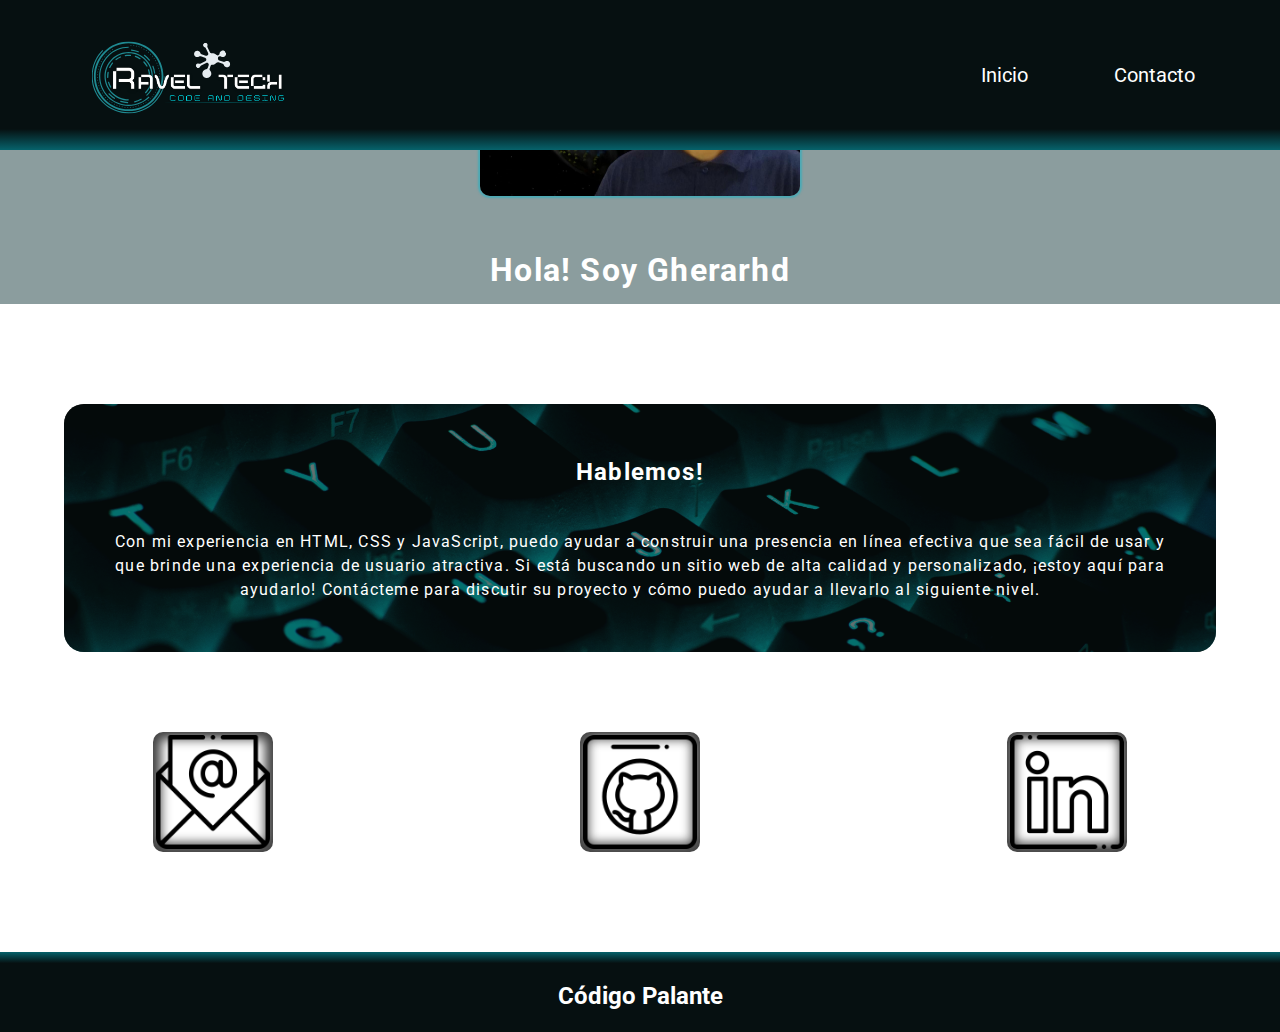
<file: index.html>
<!DOCTYPE html>
<html lang="es">
  <head>
    <meta charset="UTF-8" />
    <meta http-equiv="X-UA-Compatible" content="IE=edge" />
    <meta name="viewport" content="width=device-width, initial-scale=1.0" />
    <link
      rel="shortcut icon"
      href="img/multi-select-svgrepo-com.svg"
      type="image/x-icon"
    />
    <title>Gherarhd Ravelo</title>

    <!-- CSS -->
    <link rel="stylesheet" href="css/styles.css" />
    <link rel="preconnect" href="https://fonts.googleapis.com" />
    <link rel="preconnect" href="https://fonts.gstatic.com" crossorigin />
    <link
      href="https://fonts.googleapis.com/css2?family=Roboto:wght@400;700&display=swap"
      rel="stylesheet"
    />
  </head>
  <body>
    <header>
      <div class="logo">
        <img src="img/logo-tech-.svg" alt="logo" />
      </div>
      <nav class="navegacion">
        <a href="#inicio">Inicio</a>
        <a href="#contacto">Contacto</a>
      </nav>
    </header>

    <main>
      <div class="video-container">
        <video class="video" autoplay muted loop>
          <source
            src="video/pexels-pressmaster-3129671-1280x720-30fps.mp4"
            media="(min-width: )"
            srcset=""
            type="video/mp4"
          />
        </video>
        <section class="overlay">
          <div>
            <img
              id="inicio"
              class="imagen-perfil"
              src="img/imagenGR.jpeg"
              alt="imagen-perfil"
            />
          </div>
          <div class="texto-principal">
            <h1>Hola! Soy Gherarhd</h1>
            <p>
              Programador front-end con experiencia en la creación de sitios web
              y aplicaciones interactivas para diversos clientes. Me apasiona
              trabajar en proyectos que desafíen mis habilidades y me permitan
              utilizar tecnologías innovadoras para crear soluciones de alta
              calidad. Mi experiencia incluye la creación de interfaces de
              usuario atractivas y receptivas utilizando HTML, CSS y JavaScript,
              así como el desarrollo de aplicaciones web dinámicas utilizando
              frameworks populares como React , Angular y Vue.js. Además, tengo
              experiencia en el diseño y desarrollo de sitios web para
              dispositivos móviles y en la integración de tecnologías de
              terceros, como APIs y bibliotecas de animación.
            </p>
            <a href="http://biografiagr-palante.netlify.app" target="_blank">
              <button class="boton" type="button">Mi Portafolio</button>
            </a>
          </div>
        </section>
      </div>

      <article class="contenido-principal">
        <div class="hero-img">
          <div class="texto-principal hablemos">
            <h2>Hablemos!</h2>
            <p>
              Con mi experiencia en HTML, CSS y JavaScript, puedo ayudar a
              construir una presencia en línea efectiva que sea fácil de usar y
              que brinde una experiencia de usuario atractiva. Si está buscando
              un sitio web de alta calidad y personalizado, ¡estoy aquí para
              ayudarlo! Contácteme para discutir su proyecto y cómo puedo ayudar
              a llevarlo al siguiente nivel.
            </p>
          </div>
        </div>
      </article>
      <section class="enlaces">
        <a href="mailto:ravelogherarhd@gmail.com" target="_blank"
          ><img src="img/mail.png" alt="imagen-email"
        /></a>
        <a href="https://github.com/Gherarhd" target="_blank"
          ><img src="img/github.png" alt="imagen-github"
        /></a>
        <a
          href="http://www.linkedin.com/in/gherarhdravelo"
          target="_blank"
          rel="noopener noreferrer"
        >
          <img src="img/linkedin.png" alt="imagen-link"
        /></a>
      </section>
    </main>

    <footer id="contacto">
      <h2>Código Palante</h2>
    </footer>
  </body>
</html>
</file>
<file: css/styles.css>
/* En este archivo escriban su CSS */
:root {
  --primario: #05a2b1;
  --blanco: #ffffff;
  --negro: #000000;
}
/* Fonts */
html {
  font-family: "Roboto", sans-serif;
}
/* Importar aquí la font */

/* Aquí les dejamos como ayuda este "reset" en el cual ajustamos algunas propiedades
*  cuyos valores asigna por defecto el navegador.
*/

/* Reset */
* {
  box-sizing: border-box;
  margin: 0;
  padding: 0;
  /* Para que el scrolleo en la one page sea suave */
  scroll-behavior: smooth;
}

/* Para quitar los puntos a los items de listas */
ul {
  list-style: none;
}

/* Para que los enlaces hereden el color de texto y no tengan subrayado */
a {
  text-decoration: none;
  color: inherit;
}

/* Este max-width es para que el contenido no se "estire" demasiado hacia los costados y
*  el margin: auto; para tenerlo centrado fácilmente ;)
*/
main {
  max-width: 100%;
  margin: auto;
}

/* Recomendaciones! 
*  - Comenzar desde lo más general y luego ir hacia lo mas específico, asignando primero
*    "estilos generales". Una buena idea sería comenzar por el <body> ;)
*
*  - Recuerden que queremos evitar "repetir código", en CSS usando la cualidad de la herencia
*    podemos setear ciertas propiedades en un elemento padre y dejar que sean heredadas (por ejemplo: font-size)
*
*  - Nadie sabe todas las propiedades CSS de memoria, si no saben como hacer algo no lo recuerdan, la respuesta
*    pueden encontrarla buscando en la web algo como "CSS como hacer ... " o "propiedad css para hacer ..."
*
*  - Usen mucho las herramientas para desarrolladores del navegador para ir
*    probando el CSS que escriben, resolver dudas y problemas.
*
*  - Paciencia, resiliencia y creatividad! No se desanimen, las primeras experiencias maquetando con HTML y CSS
*    pueden ser frustrantes, pero estas habilidades se van desarrollando con la experiencia, es como aprender
*    un trabajo manual, hacer una artesanía, tocar un instrumento musical... la práctica es todo!
*/

/* seccion header*/
header {
  background: rgb(6, 16, 17);
  background: linear-gradient(
    180deg,
    rgba(6, 16, 17, 1) 86%,
    rgba(6, 98, 107, 1) 100%
  );
  display: flex;
  justify-content: space-between;
  align-items: center;
  margin: 0 auto;
  width: 100%;
}

.logo {
  width: 30%;
}
.logo img {
  display: block;
  margin: 0 auto;
  width: 200px;
  height: auto;
}
.navegacion {
  width: 30%;
  display: flex;
  justify-content: space-evenly;
  align-items: center;
  font-size: 20px;
  color: var(--blanco);
}
.navegacion a:hover {
  font-weight: 700;
  color: var(--primario);
}

/* Seccion Principal*/

.video-container {
  position: relative;
  width: 100%;
  height: auto;
  overflow: hidden;
}
.overlay {
  position: absolute;
  top: 0;
  left: 0;
  width: 100%;
  height: 100%;
  background: rgb(23, 59, 62, 0.5);
  display: flex;
  flex-direction: column;
  justify-content: center;
  z-index: 999;
  padding-top: 50px;
  object-fit: fill;
}

.imagen-perfil {
  display: block;
  width: 320px;
  height: auto;
  border-radius: 10px;
  -webkit-border-radius: 10px;
  -moz-border-radius: 10px;
  -ms-border-radius: 10px;
  -o-border-radius: 10px;
  margin: 0 auto;
  box-shadow: 0px 0px 2px 2px rgba(54, 175, 189, 0.75);
}

.texto-principal {
  margin: 0 auto;
  text-align: center;
  width: 80%;
  padding: 50px;
  color: var(--blanco);
  letter-spacing: 1.2px;
  line-height: 1.5;
}

.texto-principal h1 {
  margin-bottom: 15px;
}

.boton {
  display: block;
  margin: 0 auto;
  margin-top: 20px;
  width: 150px;
  height: 50px;
  font-size: 18px;
  border-radius: 10px;
  -webkit-border-radius: 10px;
  -moz-border-radius: 10px;
  -ms-border-radius: 10px;
  -o-border-radius: 10px;
  background: var(--primario);
  color: var(--blanco);
  border: none;
  cursor: pointer;
}

.boton:hover {
  font-weight: 700;
  border: 1px solid var(--negro);
}

.contenido-principal {
  width: 100%;
  margin-top: 100px;
}
.hero-img {
  position: relative;
  top: 0;
  left: 0;
  background: url("/img/pexels-seppe-machielsen-14011035.jpg") no-repeat center
    center fixed;
  background-size: cover;
  width: 90%;
  margin: 0 auto;
  border-radius: 20px;
  -webkit-border-radius: 20px;
  -moz-border-radius: 20px;
  -ms-border-radius: 20px;
  -o-border-radius: 20px;
}

.hablemos {
  background-color: rgb(6, 16, 17, 0.6);
  width: 100%;
  border-radius: 20px;
}
.hablemos h2 {
  margin-bottom: 40px;
}

.enlaces {
  margin-top: 80px;
  display: flex;
  justify-content: space-around;
  align-items: center;
}

.enlaces img {
  box-shadow: 0px -1px 11px 8px rgba(0, 0, 0, 0.75) inset;
  -webkit-box-shadow: 0px -1px 11px 8px rgba(0, 0, 0, 0.75) inset;
  -moz-box-shadow: 0px -1px 11px 8px rgba(0, 0, 0, 0.75) inset;
  border-radius: 10px;
  padding: 3px;
  display: block;
  width: 120px;
  height: auto;
  -webkit-border-radius: 10px;
  -moz-border-radius: 10px;
  -ms-border-radius: 10px;
  -o-border-radius: 10px;
}
.enlaces img:hover {
  opacity: 0.8;
}

footer {
  margin-top: 100px;
  width: 100%;
  height: 80px;
  text-align: center;
  color: var(--blanco);
  background: rgb(6, 16, 17);
  background: linear-gradient(
    0deg,
    rgba(6, 16, 17, 1) 86%,
    rgba(6, 98, 107, 1) 100%
  );
  padding-top: 30px;
}
</file>
